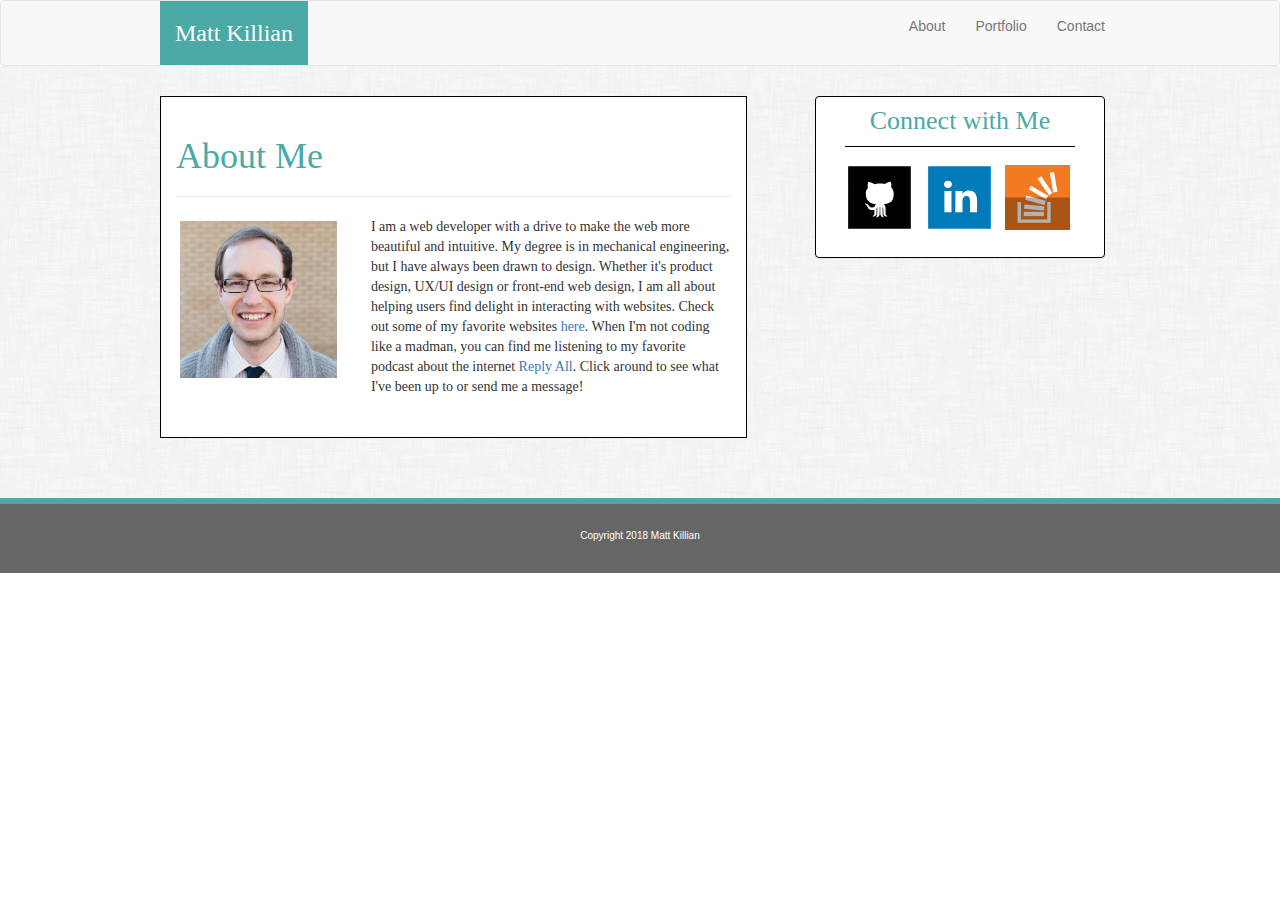
<file: index.html>
<!DOCTYPE html>
<html>
<head>
	<meta charset="utf-8">
	<meta name="viewport" content="width=device-width, initial-scale=1.0">

	<title>Bootstrap-Portfolio</title>

	<link rel="stylesheet" type="text/css" href="Assets/css/reset.css">
	 <!-- <link href="https://maxcdn.bootstrapcdn.com/bootstrap/3.3.7/css/bootstrap.min.css" rel="stylesheet" integrity="sha384-BVYiiSIFeK1dGmJRAkycuHAHRg32OmUcww7on3RYdg4Va+PmSTsz/K68vbdEjh4u" crossorigin="anonymous"> -->

   <link rel="stylesheet" type="text/css" href="Assets/css/bootstrap.css">
	<link rel="stylesheet" type="text/css" href="Assets/css/style.css">

</head>
<body>

<nav class="navbar navbar-default portfolio_navbar">
  <div class="container-fluid navbar_container">
    <!-- Brand and toggle get grouped for better mobile display -->
    <div class="navbar-header">
      <div class="name">Matt Killian</div>
      <button type="button" class="navbar-toggle collapsed" data-toggle="collapse" data-target="#bs-example-navbar-collapse-1" aria-expanded="false">
        <span class="sr-only">Toggle navigation</span>
        <span class="icon-bar"></span>
        <span class="icon-bar"></span>
        <span class="icon-bar"></span>
      </button>
    </div>

    <!-- Collect the nav links, forms, and other content for toggling -->
    <div class="collapse navbar-collapse" id="bs-example-navbar-collapse-1">
     
      <ul class="nav navbar-nav navbar-right">
        <li><a href="index.html">About</a></li>
        <li><a href="portfolio.html">Portfolio</a></li>
        <li><a href="contact.html">Contact</a></li>
      </ul>
    </div><!-- /.navbar-collapse -->
  </div><!-- /.container-fluid -->
</nav>



<div class="container">

	<div class="row content_main">
		<div class="col-md-8">
       <div class="row space_below"> 
            <div class="col-md-11 about_me">
    
			         <div class="page-header teal">
 				         <h1>About Me</h1>
			         </div>
         
			         <div class="row space_below">
				        <div class="col-md-4 col-sm-5 col-xs-12">
                  <div class="thumbnail profile_pic">
					         <img src="Assets/images/profile.jpg" class="img-responsive" alt="...">
                  </div>
                </div>
                <div class="col-md-8 col-sm-7 col-xs-12">
					         <p>I am a web developer with a drive to make the web more beautiful and intuitive. My degree is in mechanical engineering, but I have always been drawn to design. Whether it's product design, UX/UI design or front-end web design, I am all about helping users find delight in interacting with websites. Check out some of my favorite websites <a class="link" href="https://www.awwwards.com/">here</a>. When I'm not coding like a madman, you can find me listening to my favorite podcast about the internet <a class="link" href="https://gimletmedia.com/reply-all/">Reply All</a>. Click around to see what I've been up to or send me a message!</p>
                </div>
				        


  			      </div>
          </div>
      </div>
		</div>
		
		<div class="col-md-4">
			<div class="panel panel-default sidebar">
  				<div class="content_bg_color">
    				<h3 class="panel-title sidebar_title">Connect with Me</h3>
  				</div>
  				<div class="panel-body sidebar_content">
    				<div class="table">

             <ul class="sidebar_nav">
                <li>
                  <a href="https://github.com/killianmh">
                    <img id="github_icon" src="Assets/images/github.svg" alt="github link">
                  </a>
                </li>
                <li id="sidebar_middle_icon">
                  <a  href="https://linkedin.com/in/killianmatthew">
                    <img src="Assets/images/linkedin.svg" alt="linkedin link">
                  </a>
                </li>
                <li>
                  <a href="https://stackoverflow.com/users/8805002/binarysolo">
                    <img id="stack_icon" src="Assets/images/stack_overflow.svg" alt="github link">
                  </a>
                </li>
              </ul>
            </div>
  				</div>
			</div>
		</div>
	</div>

	<div class="row ">
		<div class="col-md-12 footer">
      <footer>
        <div class="footer_wrapper">
          <p class="footer_text">Copyright 2018 Matt Killian</p>
        </div>
    </footer>

		</div>
		
	</div>		

</div>
	

	
	



</body>
</html>
</file>
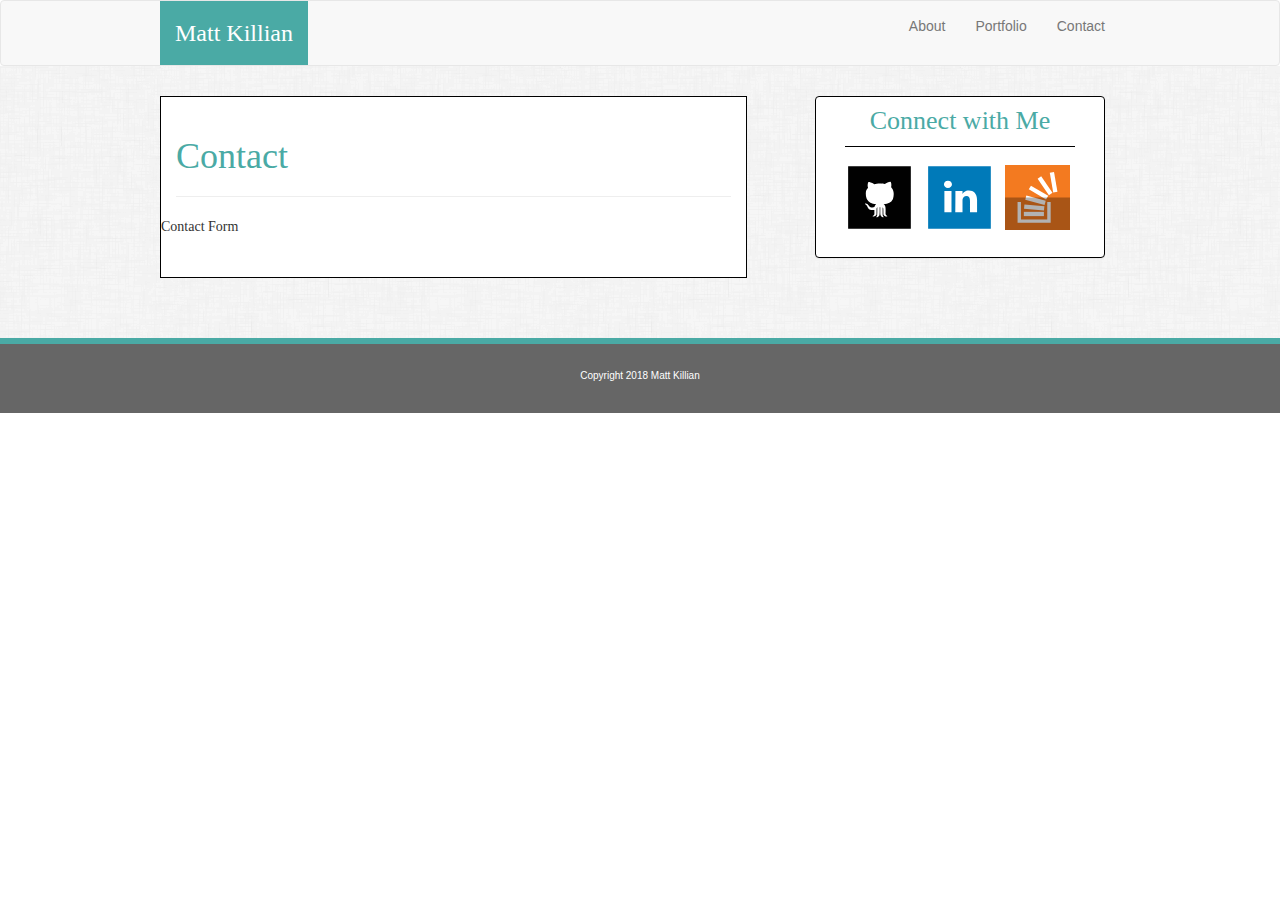
<file: contact.html>
<!DOCTYPE html>
<html>
<head>
	<meta charset="utf-8">
	<meta name="viewport" content="width=device-width, initial-scale=1.0">

	<title>Bootstrap-Portfolio</title>

	<link rel="stylesheet" type="text/css" href="Assets/css/reset.css">
<!-- 	<link href="https://maxcdn.bootstrapcdn.com/bootstrap/3.3.7/css/bootstrap.min.css" rel="stylesheet" integrity="sha384-BVYiiSIFeK1dGmJRAkycuHAHRg32OmUcww7on3RYdg4Va+PmSTsz/K68vbdEjh4u" crossorigin="anonymous"> -->
<link rel="stylesheet" type="text/css" href="Assets/css/bootstrap.css">
	<link rel="stylesheet" type="text/css" href="Assets/css/style.css">
  <link rel="stylesheet" type="text/css" href="Assets/css/style_3.css">

</head>
<body>

<nav class="navbar navbar-default portfolio_navbar">
  <div class="container-fluid navbar_container">
    <!-- Brand and toggle get grouped for better mobile display -->
    <div class="navbar-header">
      <div class="name">Matt Killian</div>
      <button type="button" class="navbar-toggle collapsed" data-toggle="collapse" data-target="#bs-example-navbar-collapse-1" aria-expanded="false">
        <span class="sr-only">Toggle navigation</span>
        <span class="icon-bar"></span>
        <span class="icon-bar"></span>
        <span class="icon-bar"></span>
      </button>
    </div>

    <!-- Collect the nav links, forms, and other content for toggling -->
    <div class="collapse navbar-collapse" id="bs-example-navbar-collapse-1">
     
      <ul class="nav navbar-nav navbar-right">
        <li><a href="index.html">About</a></li>
        <li><a href="portfolio.html">Portfolio</a></li>
        <li><a href="contact.html">Contact</a></li>
      </ul>
    </div><!-- /.navbar-collapse -->
  </div><!-- /.container-fluid -->
</nav>




<div class="container">

	<div class="row content_main">
		<div class="col-md-8">
       <div class="row space_below"> 
            <div class="col-md-11 about_me">
    
			         <div class="page-header teal">
 				         <h1>Contact</h1>
			         </div>
         
			         <div class="row space_below">
				        
					         <p>Contact Form</p>
                
				        

  			      </div>
          </div>
      </div>
		</div>
		
		<div class="col-md-4">
			<div class="panel panel-default sidebar">
  				<div class="content_bg_color">
    				<h3 class="panel-title sidebar_title">Connect with Me</h3>
  				</div>
  				<div class="panel-body sidebar_content">
    				<div class="table">

             <ul class="sidebar_nav">
                <li>
                  <a href="https://github.com/killianmh">
                    <img id="github_icon" src="Assets/images/github.svg" alt="github link">
                  </a>
                </li>
                <li id="sidebar_middle_icon">
                  <a  href="https://linkedin.com/in/killianmatthew">
                    <img src="Assets/images/linkedin.svg" alt="linkedin link">
                  </a>
                </li>
                <li>
                  <a href="https://stackoverflow.com/users/8805002/binarysolo">
                    <img id="stack_icon" src="Assets/images/stack_overflow.svg" alt="github link">
                  </a>
                </li>
              </ul>
            </div>
  				</div>
			</div>
		</div>
	</div>

	<div class="row ">
		<div class="col-md-12 footer">
      <footer>
        <div class="footer_wrapper">
          <p class="footer_text">Copyright 2018 Matt Killian</p>
        </div>
    </footer>

		</div>
		
	</div>		

</div>
	

	
	



</body>
</html>
</file>
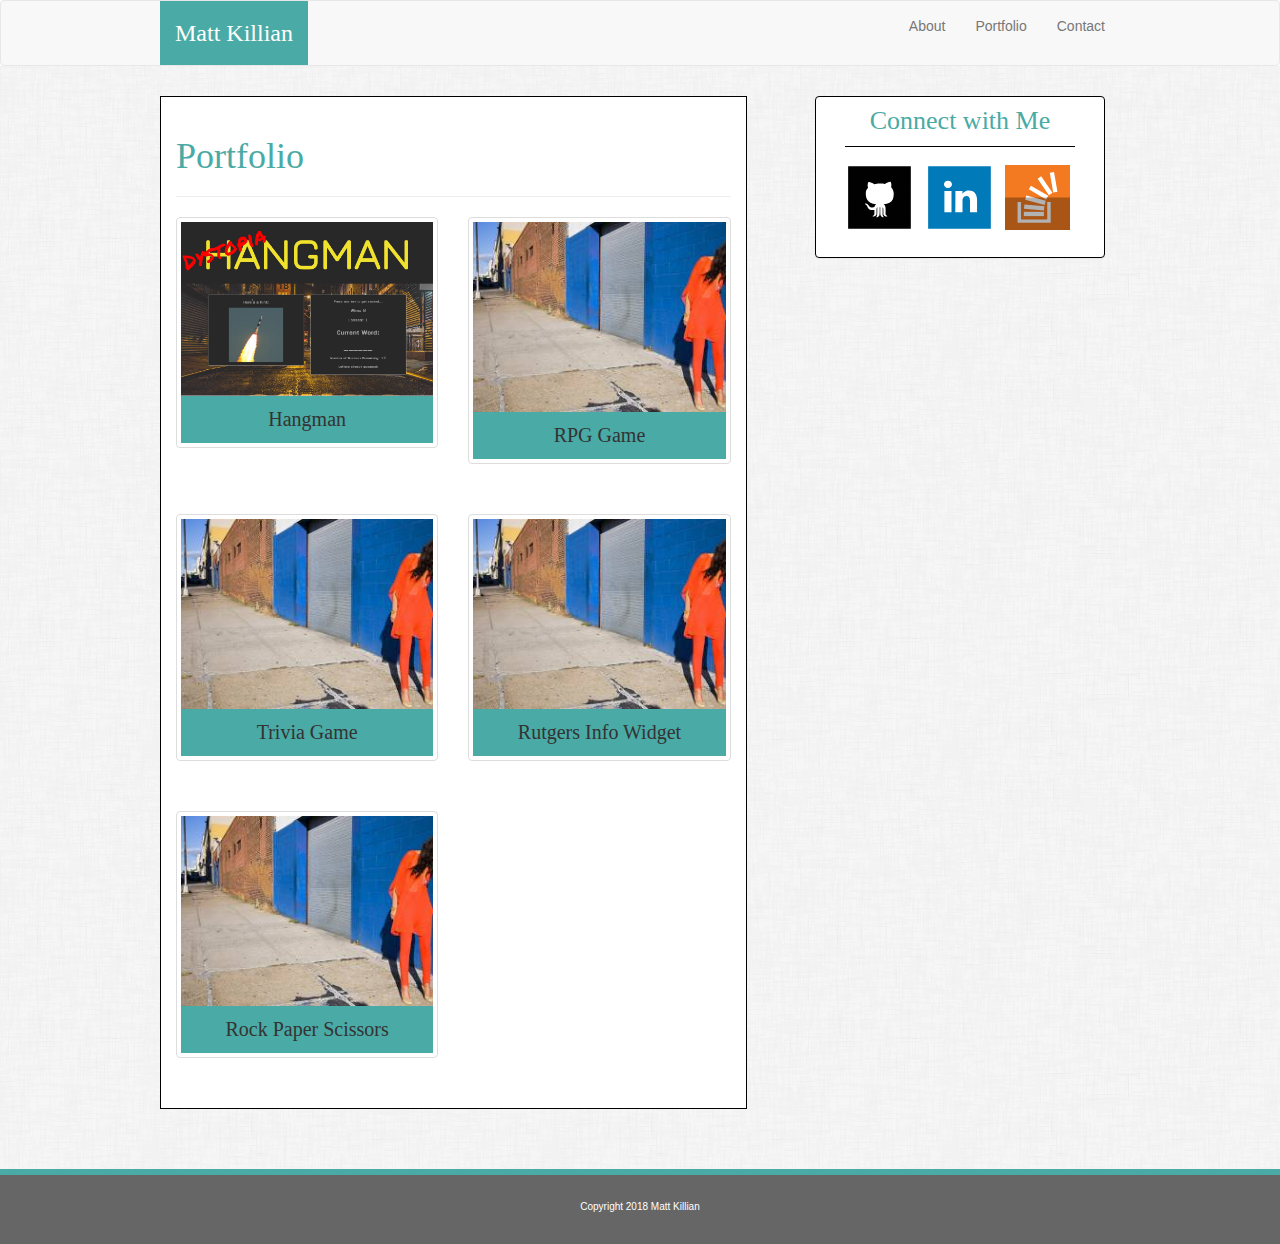
<file: portfolio.html>
<!DOCTYPE html>
<html>
<head>
  <meta charset="utf-8">
  <meta name="viewport" content="width=device-width, initial-scale=1.0">

  <title>Bootstrap-Portfolio</title>

  <link rel="stylesheet" type="text/css" href="Assets/css/reset.css">
  <!-- <link href="https://maxcdn.bootstrapcdn.com/bootstrap/3.3.7/css/bootstrap.min.css" rel="stylesheet" integrity="sha384-BVYiiSIFeK1dGmJRAkycuHAHRg32OmUcww7on3RYdg4Va+PmSTsz/K68vbdEjh4u" crossorigin="anonymous"> -->
  <link rel="stylesheet" type="text/css" href="Assets/css/bootstrap.css">
  <link rel="stylesheet" type="text/css" href="Assets/css/style.css">
  <link rel="stylesheet" type="text/css" href="Assets/css/style_2.css">

</head>
<body>

<nav class="navbar navbar-default portfolio_navbar">
  <div class="container-fluid navbar_container">
    <!-- Brand and toggle get grouped for better mobile display -->
    <div class="navbar-header">
      <div class="name">Matt Killian</div>
      <button type="button" class="navbar-toggle collapsed" data-toggle="collapse" data-target="#bs-example-navbar-collapse-1" aria-expanded="false">
        <span class="sr-only">Toggle navigation</span>
        <span class="icon-bar"></span>
        <span class="icon-bar"></span>
        <span class="icon-bar"></span>
      </button>
    </div>

    <!-- Collect the nav links, forms, and other content for toggling -->
    <div class="collapse navbar-collapse" id="bs-example-navbar-collapse-1">
     
      <ul class="nav navbar-nav navbar-right">
        <li><a href="index.html">About</a></li>
        <li><a href="portfolio.html">Portfolio</a></li>
        <li><a href="contact.html">Contact</a></li>
      </ul>
    </div><!-- /.navbar-collapse -->
  </div><!-- /.container-fluid -->
</nav>




<div class="container">

  <div class="row content_main">
    <div class="col-md-8">
       <div class="row space_below"> 
            <div class="col-md-11 about_me">
    
               <div class="page-header teal">
                 <h1>Portfolio</h1>
               </div>
         
               <div class="row space_below">
                
                <div class="col-md-6">
                  <div class="thumbnail">
                    <a href="https://killianmh.github.io/Hangman-Game/" >
                      <img src="Assets/images/hangman.jpg" alt="..." style="width: 100%">
                      <div class="caption img_label">
                        Hangman
                      </div>
                    </a>
                  </div>
                </div>

                <div class="col-md-6">
                  <div class="thumbnail">
                    <a href="#" >
                      <img src="Assets/images/subway.jpg" alt="..." style="width: 100%">
                      <div class="caption img_label">
                        RPG Game
                      </div>
                    </a>
                  </div>
                </div>
              </div>

              <div class="row space_below">
                
                <div class="col-md-6">
                  <div class="thumbnail">
                    <a href="#" >
                      <img src="Assets/images/subway.jpg" alt="..." style="width: 100%">
                      <div class="caption img_label">
                        Trivia Game
                      </div>
                    </a>
                  </div>
                </div>

                <div class="col-md-6">
                  <div class="thumbnail">
                    <a href="#" >
                      <img src="Assets/images/subway.jpg" alt="..." style="width: 100%">
                      <div class="caption img_label">
                        Rutgers Info Widget
                      </div>
                    </a>
                  </div>
                </div>
              </div>

              <div class="row space_below">
                
                <div class="col-md-6">
                  <div class="thumbnail">
                    <a href="#" >
                      <img src="Assets/images/subway.jpg" alt="..." style="width: 100%">
                      <div class="caption img_label">
                        Rock Paper Scissors
                      </div>
                    </a>
                  </div>
                </div>

              </div>

          </div>
      </div>
    </div>
    
    <div class="col-md-4">
      <div class="panel panel-default sidebar">
          <div class="content_bg_color">
            <h3 class="panel-title sidebar_title">Connect with Me</h3>
          </div>
          <div class="panel-body sidebar_content">
            <div class="table">

             <ul class="sidebar_nav">
                <li>
                  <a href="https://github.com/killianmh">
                    <img id="github_icon" src="Assets/images/github.svg" alt="github link">
                  </a>
                </li>
                <li id="sidebar_middle_icon">
                  <a  href="https://linkedin.com/in/killianmatthew">
                    <img src="Assets/images/linkedin.svg" alt="linkedin link">
                  </a>
                </li>
                <li>
                  <a href="https://stackoverflow.com/users/8805002/binarysolo">
                    <img id="stack_icon" src="Assets/images/stack_overflow.svg" alt="github link">
                  </a>
                </li>
              </ul>
            </div>
          </div>
      </div>
    </div>
  </div>

  <div class="row ">
    <div class="col-md-12 footer">
      <footer>
        <div class="footer_wrapper">
          <p class="footer_text">Copyright 2018 Matt Killian</p>
        </div>
    </footer>

    </div>
    
  </div>    

</div>
  

  
  



</body>
</html>
</file>
<file: Assets/css/style.css>
.portfolio_navbar{
	margin-bottom: 0;
	overflow: hidden;
}

.navbar_container{
	max-width: 960px;
	padding: 0px;
}



.name{
	text-align: center;
	padding: 15px;
	font-family: 'Georgia', Times, Times New Roman, serif;
	font-size: 24px;
	background-color: #4aaaa5;
	/*display: table-cell;*/
	color: #ffffff;
}



.container{
	width: 100%;
	background-image: url("../images/dust_scratches.png");
	padding-top: 30px;

	

}

.content_main{
	max-width: 960px;
	margin: 0 auto;
	margin-bottom: 30px;
	

}

.space_below{
	margin-bottom: 30px;
}

.about_me{
	border: 1px solid black;
	background-color: #ffffff;
	font-family: 'Georgia', Times, Times New Roman, serif;
}

.profile_pic{
	border: none;
}

.teal{
	color: #4aaaa5;
}

.sidebar{
	border: 1px solid black;
	margin-bottom: 0px;
	

}

.content_bg_color{
	border-bottom: 1px solid black;
	width: 80%;
	margin: 0 auto;

}

.sidebar_title{
	text-align: center;
	font-size: 26px;
	padding-top: 10px;
	padding-bottom: 10px;
	color: #4aaaa5;
	font-family: 'Georgia', Times, Times New Roman, serif;
	

}

.sidebar_content{
	width: 90%;
	margin: 0 auto;
	padding-left: 0px;
	padding-right: 0px;
}

.table{
	margin-bottom: 0px;
	display: table;
	margin: 0px auto;
}

.sidebar_nav{
	list-style: none;
	display: table-cell;
	vertical-align: middle;
	padding: 0px;
	height: 80px;
}

.sidebar_nav li{
	float: left;
	padding: 0px;
	margin: 0px;
	height: 80px;
}

.sidebar_nav img{
	height: 70px;
	width: auto;
	padding: 0px;
	margin: 0px;
}

#sidebar_middle_icon{
	margin-right: 10px;
	margin-left: 10px;
}

#stack_icon{
	padding-top: 3px;
	height: 68px;
	width: auto;
}

#github_icon{
	margin-left: 15px;
}

.footer{
	height: 75px;
	background-color: #666666;
	border-top: 6px solid #4aaaa5;
}

.footer_text{
	color: #ffffff;
	font-size: 10px;
	margin: 0px;
	text-align: center;
	padding-top: 25px;
}
</file>
<file: Assets/css/style_3.css>
/*Didn't complete this section; Here is the pseudocode:

Format form contents to fit their containing columns (not too difficult);

Form doesn't really need to change as much as the other content on the other pages

*/
</file>
<file: Assets/css/style_2.css>
.img_label{
	font-size: 20px;
	text-align: center;
	background-color: #4aaaa5;
	color: #ffffff;
	font-family: 'Georgia', Times, Times New Roman, serif;
}
</file>
